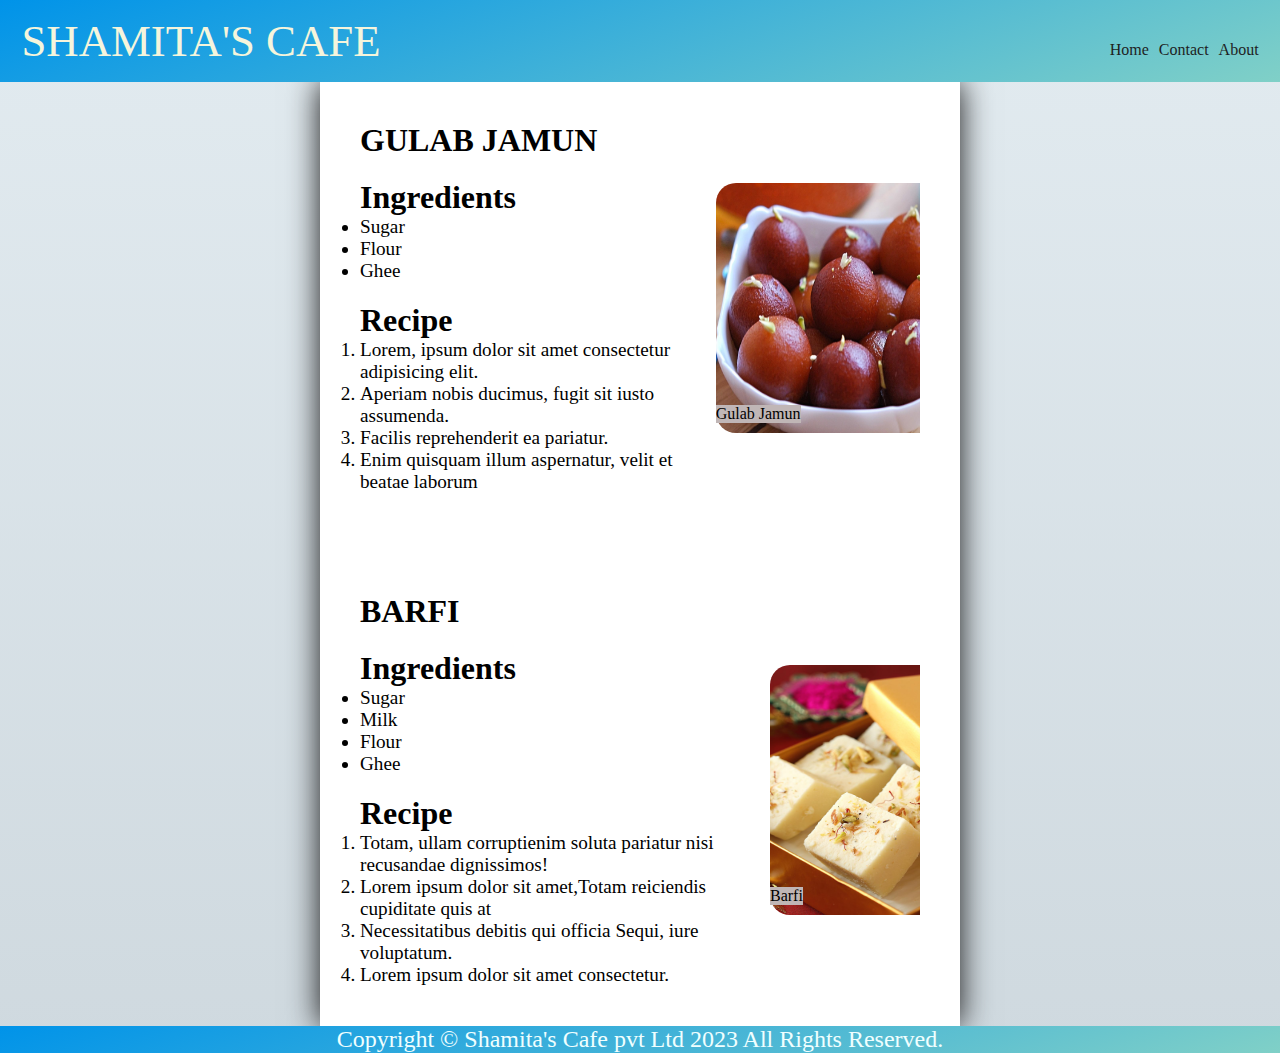
<file: index.html>
<!DOCTYPE html>
<html lang="en">
  <head>
    <meta charset="UTF-8" />
    <meta name="viewport" content="width=device-width, initial-scale=1.0" />
    <title>SD</title>
    <link rel="stylesheet" href="style.css" />
    
  </head>
  <body>
    <div class="container">
      <header>
        <div class="navcontainer">
          <nav>
            <ul id="navlist">
              <li>
                <p id="navlogo">SHAMITA'S CAFE</p>
              </li>
              <li>
                <a href="#">Home</a>
                <a href="#">Contact</a>
                <a href="#">About</a>
              </li>
            </ul>
          </nav>
        </div>
      </header>
      <main>
        <div class="contentBox">
          <!-- item -->
          <section>
            <div class="item">
              <div class="leftBox">
                <!-- heading -->
                <h2>GULAB JAMUN</h2>
                <div>
                  <h1>Ingredients</h1>
                  <ul class="ingbox">
                    <li>Sugar</li>
                    <li>Flour</li>
                    <li>Ghee</li>
                  </ul>
                </div>
                <div>
                  <h1>Recipe</h1>
                  <ol class="recbox">
                    <li>Lorem, ipsum dolor sit amet consectetur adipisicing elit.</li>
                    <li>Aperiam nobis ducimus, fugit sit iusto assumenda.</li>
                    <li>Facilis reprehenderit ea pariatur.</li>
                    <li>Enim quisquam illum aspernatur, velit et beatae laborum</li>
                  </ol>
                </div>
              </div>
              <div class="rightbox">
                <img width="250" height="250" src="jamun.jpg" alt="Gulab Jamun" class="recipe-image">
                <div class="overlay">
                  <span>Gulab Jamun</span>
                </div>
              </div>
            </div>
          </section>
          <section>
            <div class="item">
              <div class="leftBox">
                <!-- heading -->
                <h2>BARFI</h2>
                <div>
                  <h1>Ingredients</h1>
                  <ul class="ingbox">
                    <li>Sugar</li>
                    <li>Milk</li>
                    <li>Flour</li>
                    <li>Ghee</li>
                  </ul>
                </div>
                <div>
                  <h1>Recipe</h1>
                  <ol class="recbox">
                    <li>Totam, ullam corruptienim soluta pariatur nisi recusandae
                      dignissimos!</li>
                    <li>Lorem ipsum dolor sit amet,Totam reiciendis cupiditate
                      quis at</li>
                    <li> Necessitatibus debitis qui officia Sequi, iure voluptatum.</li>
                    <li>Lorem ipsum dolor sit amet consectetur.</li>
                  </ol>
                </div>
              </div>
              <div class="rightbox">
                <img width="200" height="250" src="R.jpeg" alt="Barfi" class="recipe-image">
                <div class="overlay">
                    <span>Barfi</span>
                  </div>
            </div>
            </div>
          </section>
        </div>
      </main>
      <footer>
        <div class="footerBox">
          <p>
            Copyright &copy; Shamita's Cafe pvt Ltd 2023 All Rights Reserved.
          </p>
        </div>
      </footer>
    </div>
  </body>
</html>
</file>
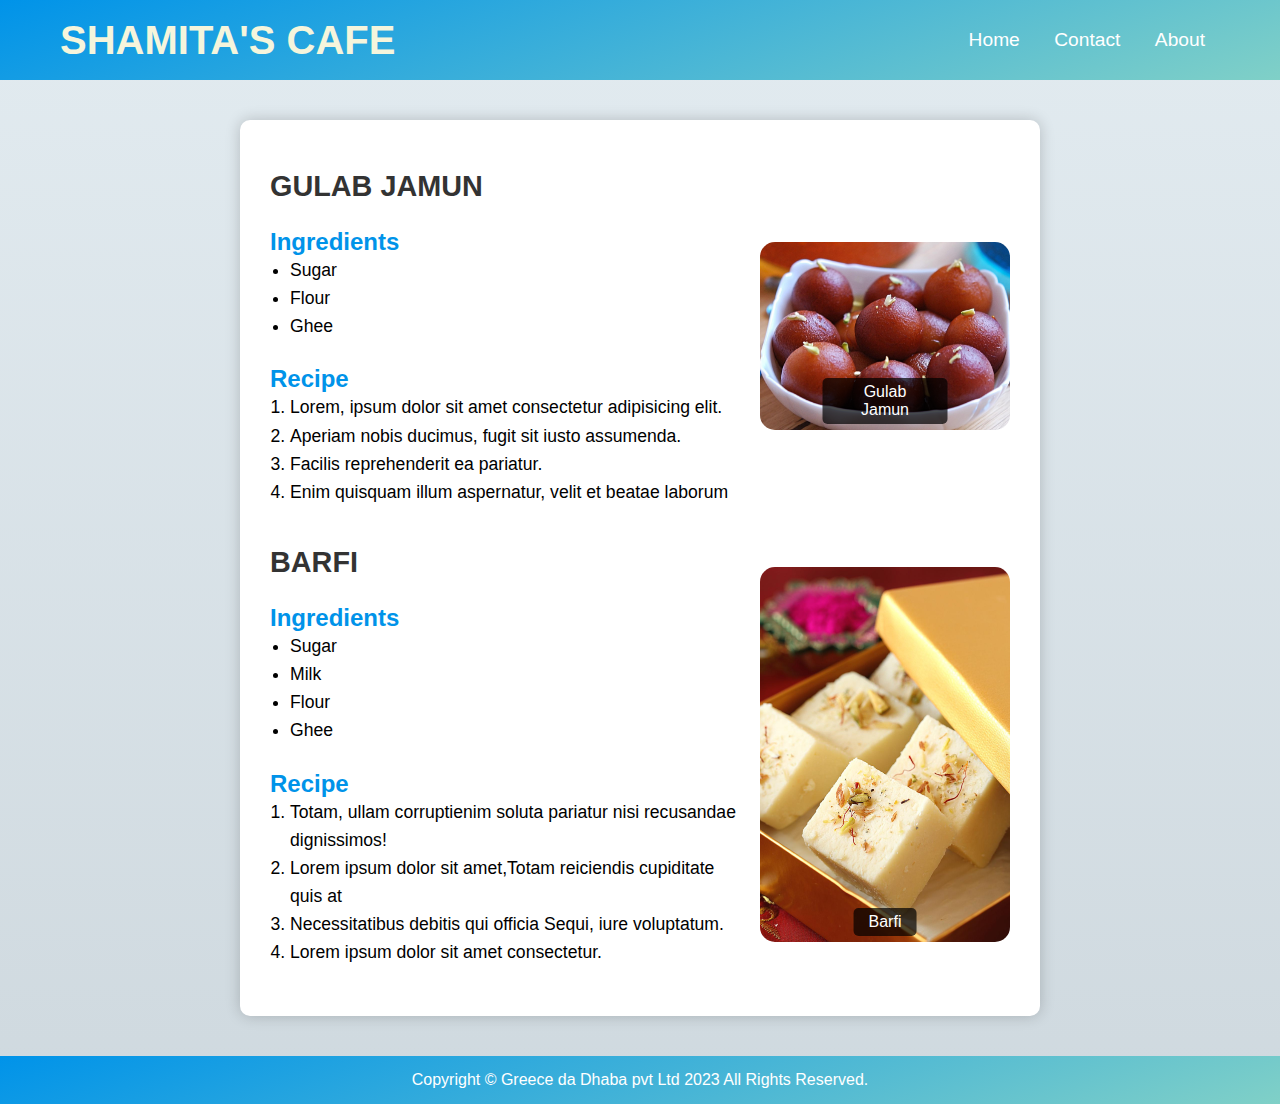
<file: project/index.html>
<!DOCTYPE html>
<html lang="en">
  <head>
    <meta charset="UTF-8" />
    <meta name="viewport" content="width=device-width, initial-scale=1.0" />
    <title>SD</title>
    <link rel="stylesheet" href="style.css" />
  </head>
  <body>
    <div class="container">
      <header>
        <div class="navcontainer">
          <nav>
            <ul id="navlist">
              <li>
                <p id="navlogo">SHAMITA'S CAFE</p>
              </li>
              <li>
                <a href="#">Home</a>
                <a href="#">Contact</a>
                <a href="#">About</a>
              </li>
            </ul>
          </nav>
        </div>
      </header>
      <main>
        <div class="contentBox">
          <!-- item -->
          <section>
            <div class="item">
              <div class="leftBox">
                <!-- heading -->
                <h2>GULAB JAMUN</h2>
                <div>
                  <h1>Ingredients</h1>
                  <ul class="ingbox">
                    <li>Sugar</li>
                    <li>Flour</li>
                    <li>Ghee</li>
                  </ul>
                </div>
                <div>
                  <h1>Recipe</h1>
                  <ol class="recbox">
                    <li>
                      Lorem, ipsum dolor sit amet consectetur adipisicing elit.
                    </li>
                    <li>Aperiam nobis ducimus, fugit sit iusto assumenda.</li>
                    <li>Facilis reprehenderit ea pariatur.</li>
                    <li>
                      Enim quisquam illum aspernatur, velit et beatae laborum
                    </li>
                  </ol>
                </div>
              </div>
              <div class="rightbox">
                <img
                  width="250"
                  height="250"
                  src="jamun.jpg"
                  alt="Gulab Jamun"
                  class="recipe-image"
                />
                <div class="overlay">
                  <span>Gulab Jamun</span>
                </div>
              </div>
            </div>
          </section>
          <section>
            <div class="item">
              <div class="leftBox">
                <!-- heading -->
                <h2>BARFI</h2>
                <div>
                  <h1>Ingredients</h1>
                  <ul class="ingbox">
                    <li>Sugar</li>
                    <li>Milk</li>
                    <li>Flour</li>
                    <li>Ghee</li>
                  </ul>
                </div>
                <div>
                  <h1>Recipe</h1>
                  <ol class="recbox">
                    <li>
                      Totam, ullam corruptienim soluta pariatur nisi recusandae
                      dignissimos!
                    </li>
                    <li>
                      Lorem ipsum dolor sit amet,Totam reiciendis cupiditate
                      quis at
                    </li>
                    <li>
                      Necessitatibus debitis qui officia Sequi, iure voluptatum.
                    </li>
                    <li>Lorem ipsum dolor sit amet consectetur.</li>
                  </ol>
                </div>
              </div>
              <div class="rightbox">
                <img
                  width="200"
                  height="250"
                  src="R.jpeg"
                  alt="Barfi"
                  class="recipe-image"
                />
                <div class="overlay">
                  <span>Barfi</span>
                </div>
              </div>
            </div>
          </section>
        </div>
      </main>
      <footer>
        <div class="footerBox">
          <p>
            Copyright &copy; Greece da Dhaba pvt Ltd 2023 All Rights Reserved.
          </p>
        </div>
      </footer>
    </div>
  </body>
</html>
</file>
<file: style.css>
* {
    margin: 0;
    padding: 0;
    box-sizing: border-box;
}

.container {
    background-image: linear-gradient(to top, #cfd9df 0%, #e2ebf0 100%);
    height: 100%;
    width: 100vw;
    border: 1px;
    overflow-x: none;
}

.navcontainer {
    width: 100vw;
    background-color: #0093E9;
    background-image: linear-gradient(160deg, #0093E9 0%, #80D0C7 100%);
    min-height: 80px;
    display: flex;
    justify-content: center;
    align-items: center;
    position: relative;
}

nav {
    width: 100%;
    overflow-x: none;
}

#navlist {
    width: 99%;
    padding: 15px;
    display: flex;
    justify-content: space-between;
    align-items: center;
    list-style: none;
    font-size: 2.5rem;
    margin: auto;
}

#navlogo {
    font-size: 2.8rem;
    color: beige;
}

a {
    text-decoration: none;
    color: rgb(30, 31, 31);
    font-size: medium;
}

#navitems {
    display: flex;
    gap: 40px;
}

.footerBox {
    background-color: #0093E9;
    background-image: linear-gradient(160deg, #0093E9 0%, #80D0C7 100%);
    color: azure;
    text-align: center;
}

.footerBox p {
    color: azure;
    font-size: x-large;
}

.contentBox {
    width: 50%;
    margin: auto;
    background-color: white;
    display: flex;
    flex-direction: column;
    gap: 100px;
    padding: 40px;
    box-shadow: 0px 0px 30px rgb(19, 18, 18);
}

.item {
    display: flex;
    justify-content: space-around;
    align-items: center;
}

.rightbox {
    position: relative;
    
    overflow: hidden;
    text-align: center; /* Center the content horizontally */
}






.leftBox {
    display: flex;
    flex-direction: column;
    gap: 20px;
}

.leftBox h2 {
    font-size: 2rem;
}

.ingbox {
    font-size: 1.2rem;
}

.recbox {
    font-size: 1.2rem;
}

.rightbox .overlay {
    
    position: absolute;
    bottom: 0; /* Move the overlay to the bottom */
    left: 0;
    background-color: rgb(192, 182, 182);
    margin-bottom: 10px; /* Adjust the margin as needed */
}


.rightbox img {
    display: flex;
    align-items: center;
    border-radius: 20px;
    transition: all 0.6s linear 0s;
    display: block; /* Center the image within its container */
    margin: auto; /* Center the image horizontally */
}

.rightbox img:hover {
    transform: scale(1.1);
}
</file>
<file: project/style.css>
/* Reset default margins and paddings */
* {
    margin: 0;
    padding: 0;
    box-sizing: border-box;
    font-family: Arial, sans-serif;
}

/* Full-page container styling */
.container {
    background: linear-gradient(to top, #cfd9df 0%, #e2ebf0 100%);
    min-height: 100vh;
    width: 100%;
    overflow-x: hidden;
    display: flex;
    flex-direction: column;
}

/* Navbar styling */
.navcontainer {
    width: 100%;
    background: linear-gradient(160deg, #0093E9 0%, #80D0C7 100%);
    min-height: 80px;
    display: flex;
    align-items: center;
    justify-content: center;
    padding: 10px 20px;
}

nav {
    width: 100%;
    max-width: 1200px;
}

#navlist {
    display: flex;
    justify-content: space-between;
    align-items: center;
    list-style: none;
    padding: 0 20px;
}

#navlogo {
    font-size: 2.5rem;
    color: beige;
    font-weight: bold;
}

nav ul li a {
    text-decoration: none;
    color: white;
    font-size: 1.2rem;
    margin: 0 15px;
    transition: color 0.3s ease;
}

nav ul li a:hover {
    color: #ffdd57;
}

/* Content Box */
.contentBox {
    width: 90%;
    max-width: 800px;
    margin: 40px auto;
    background: white;
    padding: 30px;
    border-radius: 10px;
    box-shadow: 0px 0px 15px rgba(0, 0, 0, 0.2);
}

/* Item Section */
.item {
    display: flex;
    align-items: center;
    justify-content: space-between;
    gap: 20px;
    padding: 20px 0;
    border-bottom: 1px solid #ddd;
}

.item:last-child {
    border-bottom: none;
}

.leftBox {
    flex: 1;
    display: flex;
    flex-direction: column;
    gap: 15px;
}

.leftBox h2 {
    font-size: 1.8rem;
    color: #333;
}

.leftBox h1 {
    font-size: 1.5rem;
    color: #0093E9;
    margin-top: 10px;
}

.ingbox, .recbox {
    font-size: 1.1rem;
    padding-left: 20px;
    line-height: 1.6;
}

/* Image Styling */
.rightbox {
    position: relative;
    text-align: center;
}

.rightbox img {
    width: 250px;
    height: auto;
    border-radius: 15px;
    transition: transform 0.3s ease;
}

.rightbox img:hover {
    transform: scale(1.1);
}

.overlay {
    position: absolute;
    bottom: 10px;
    left: 50%;
    transform: translateX(-50%);
    background: rgba(0, 0, 0, 0.7);
    color: white;
    padding: 5px 15px;
    border-radius: 5px;
    font-size: 1rem;
}

/* Footer Styling */
.footerBox {
    background: linear-gradient(160deg, #0093E9 0%, #80D0C7 100%);
    color: white;
    text-align: center;
    padding: 15px 10px;
    font-size: 1rem;
    margin-top: auto;
}
</file>
